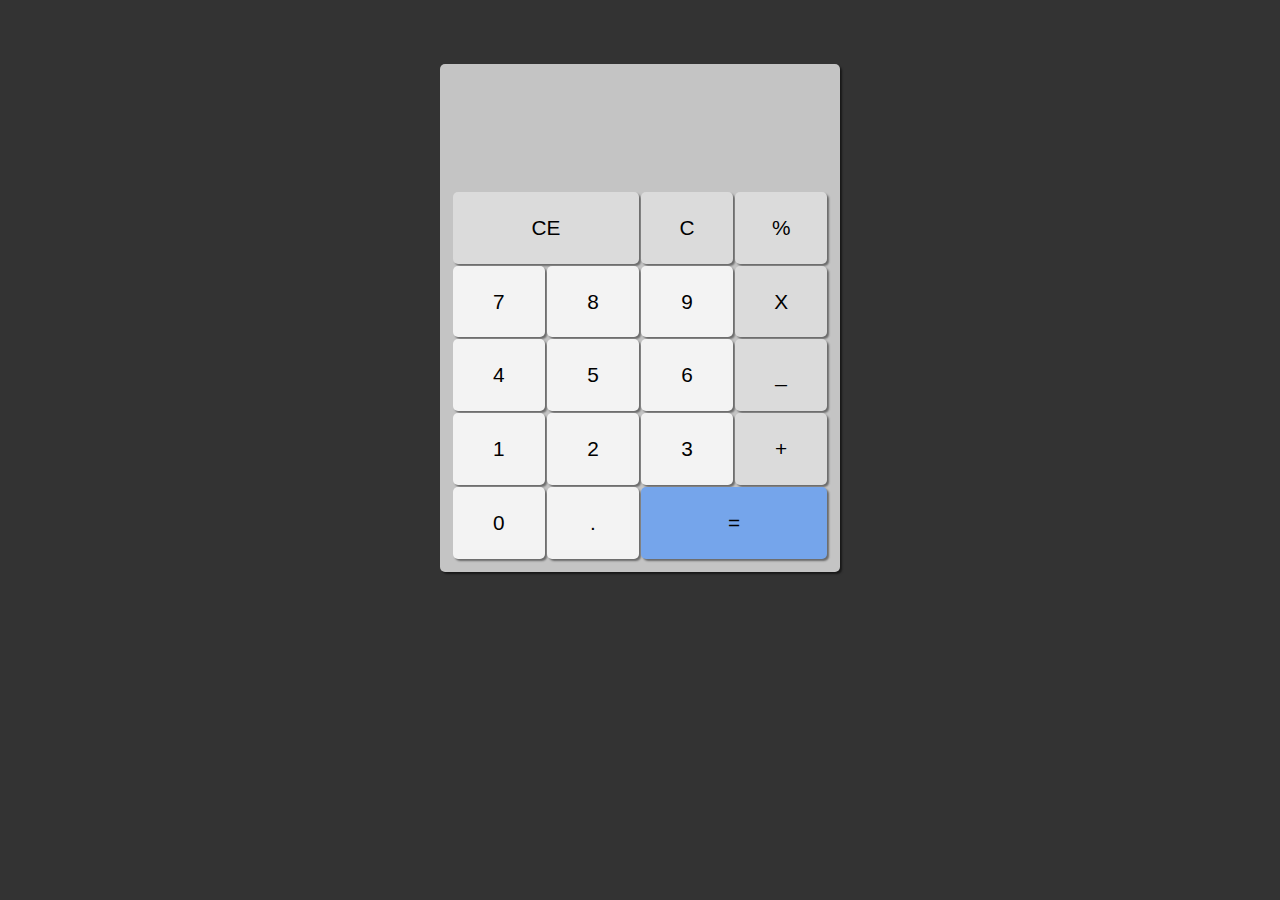
<file: Calculadora/index.html>
<!DOCTYPE html>
<html lang="en">
<head>
    <meta charset="UTF-8">
    <meta name="viewport" content="width=
    , initial-scale=1.0">
    <title>Calculadora</title>
    <link rel="stylesheet" href="style.css">
    <script src="script.js"></script>

</head>
<body>
    <div id="calc"> 
        <p id="calculator"> </p>
        <p id="resultado"> </p>
    

    <div id="buttons">
        <button onclick="clean()" class="limpar">CE</button>
        <button onclick="backspace()">C</button>
        <button onclick="inserir('/')">%</button>
        <button class="number" onclick="inserir('7')">7</button>
        <button class="number" onclick="inserir('8')">8</button>
        <button class="number" onclick="inserir('9')">9</button>
        <button onclick="inserir('*')">X</button>
        <button class="number" onclick="inserir('4')">4</button>
        <button class="number" onclick="inserir('5')">5</button>
        <button class="number" onclick="inserir('6')">6</button>
        <button onclick="inserir('-')">_</button>
        <button class="number" onclick="inserir('1')">1</button>
        <button class="number" onclick="inserir('2')">2</button>
        <button class="number" onclick="inserir('3')">3</button>
        <button onclick="inserir('+')">+</button>
        <button class="number" onclick="inserir('0')">0</button>
        <button class="number" onclick="inserir('.')">.</button>
        <button id="igual" onclick="igual()">=</button>
        

    </div>
</div>

    

</body>
</html>
</file>
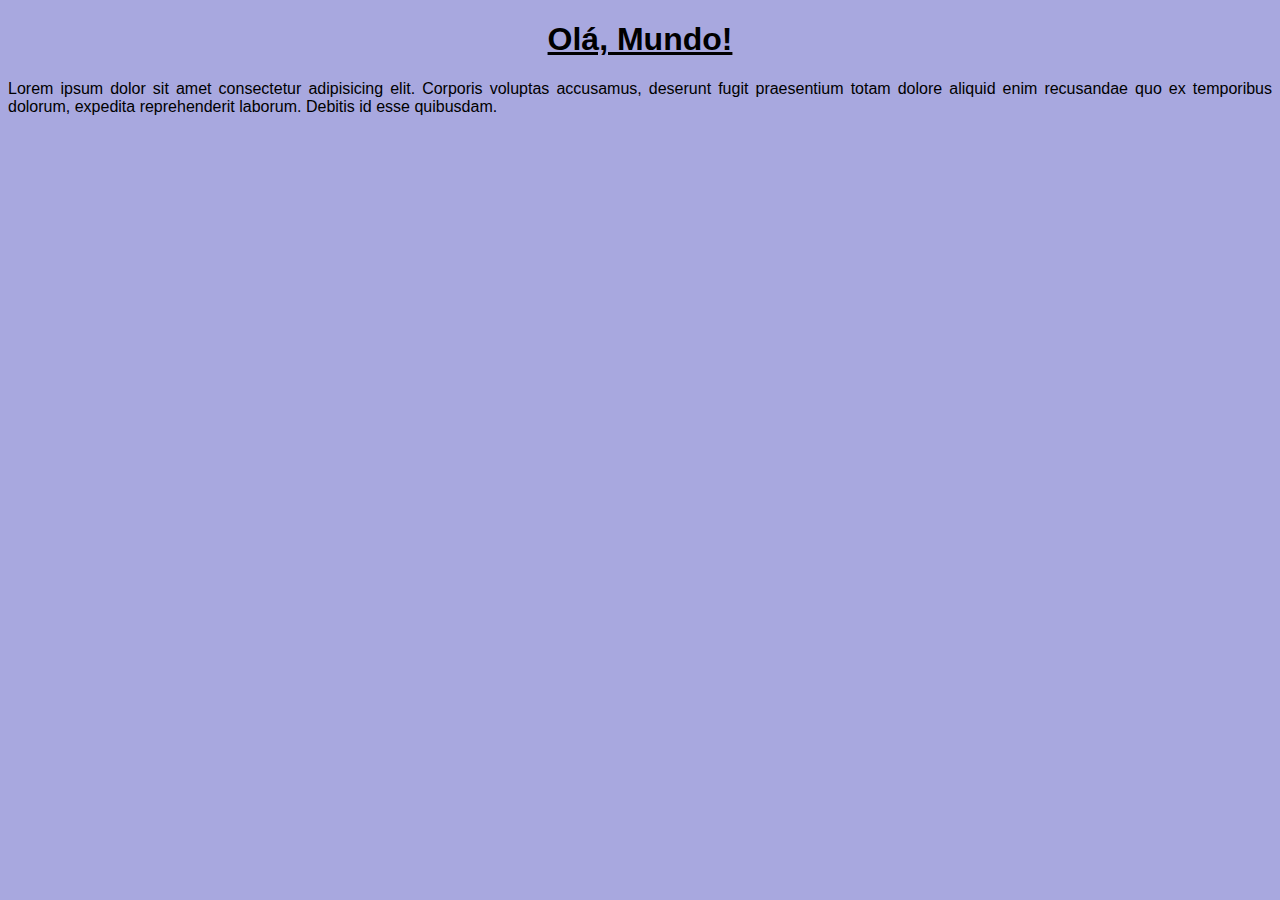
<file: aula04/ex001.html>
<!DOCTYPE html>
<html lang="pt-br">
<head>
    <meta charset="UTF-8">
    <meta http-equiv="X-UA-Compatible" content="IE=edge">
    <meta name="viewport" content="width=device-width, initial-scale=1.0">
    <style>
        * {
            font-family: Arial, Helvetica, sans-serif;
            
        }
        h1 {
            text-align: center;
            text-decoration: underline;
        }
        p {
            text-align: justify;
        }
        body {
            background-color: rgb(168, 168, 223);
        }
    </style>
    <title>Primeiro exercicio em JavaScript</title>
</head>
<body>
    <h1>Olá, Mundo!</h1>
    <p>Lorem ipsum dolor sit amet consectetur adipisicing elit. Corporis voluptas accusamus, deserunt fugit praesentium totam dolore aliquid enim recusandae quo ex temporibus dolorum, expedita reprehenderit laborum. Debitis id esse quibusdam.</p>
    <script>
        alert('Olá, Mundo!') 
        confirm('Testando a tag confirm')
        prompt ('Qual é o seu nome?')  
    </script>
</body>
</html>
</file>
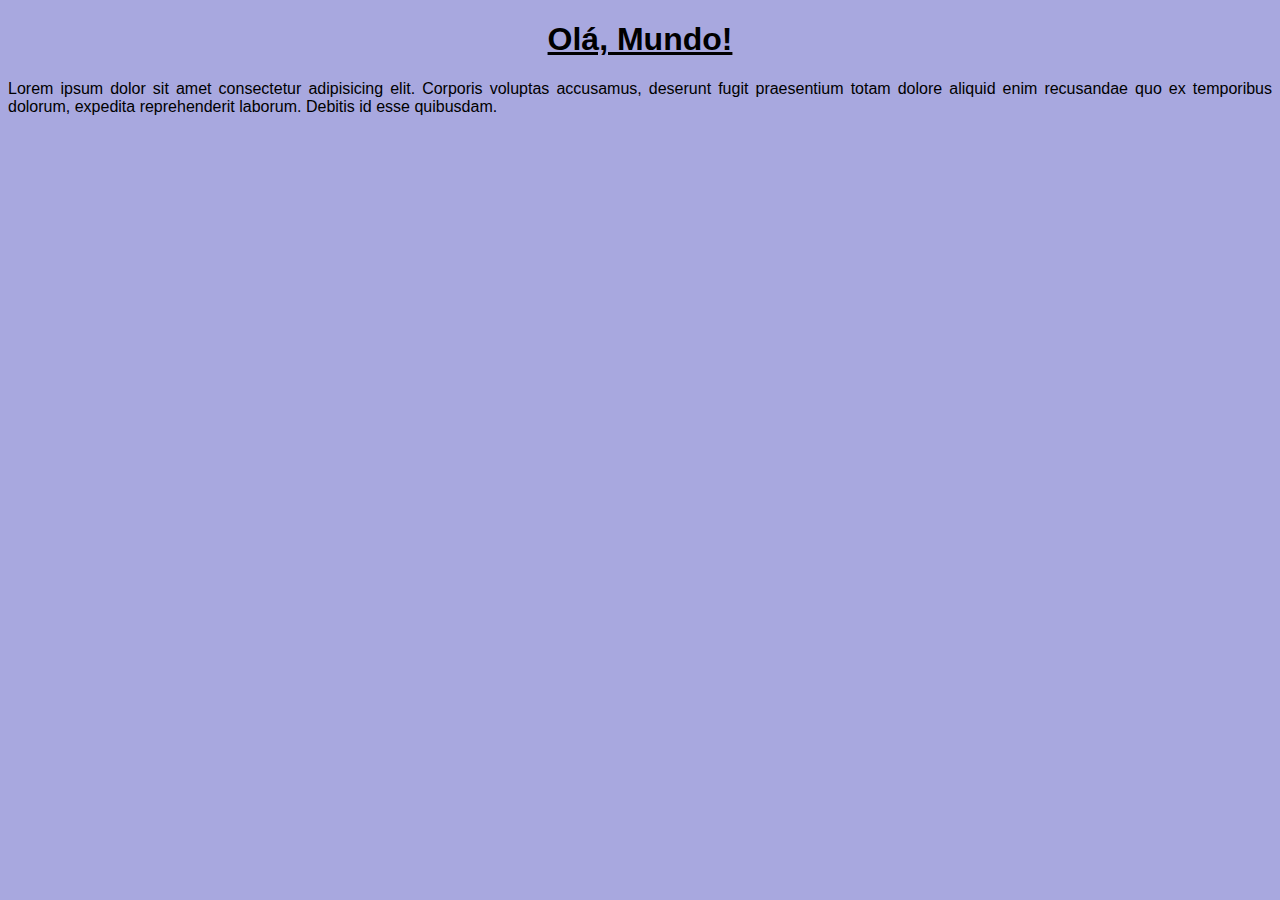
<file: aula06/ex002.html>
<!DOCTYPE html>
<html lang="pt-br">
<head>
    <meta charset="UTF-8">
    <meta http-equiv="X-UA-Compatible" content="IE=edge">
    <meta name="viewport" content="width=device-width, initial-scale=1.0">
    <style>
        * {
            font-family: Arial, Helvetica, sans-serif;
            
        }
        h1 {
            text-align: center;
            text-decoration: underline;
        }
        p {
            text-align: justify;
        }
        body {
            background-color: rgb(168, 168, 223);
        }
    </style>
    <title>Primeiro exercicio em JavaScript</title>
</head>
<body>
    <h1>Olá, Mundo!</h1>
    <p>Lorem ipsum dolor sit amet consectetur adipisicing elit. Corporis voluptas accusamus, deserunt fugit praesentium totam dolore aliquid enim recusandae quo ex temporibus dolorum, expedita reprehenderit laborum. Debitis id esse quibusdam.</p>
    <script>
      /*  alert('Olá, Mundo!') 
        confirm('Testando a tag confirm') */
       var nome = prompt ('Qual é o seu nome?') 
       alert ('é um prazer te conhecer, '  + nome + '!')

    </script>
</body>
</html>
</file>
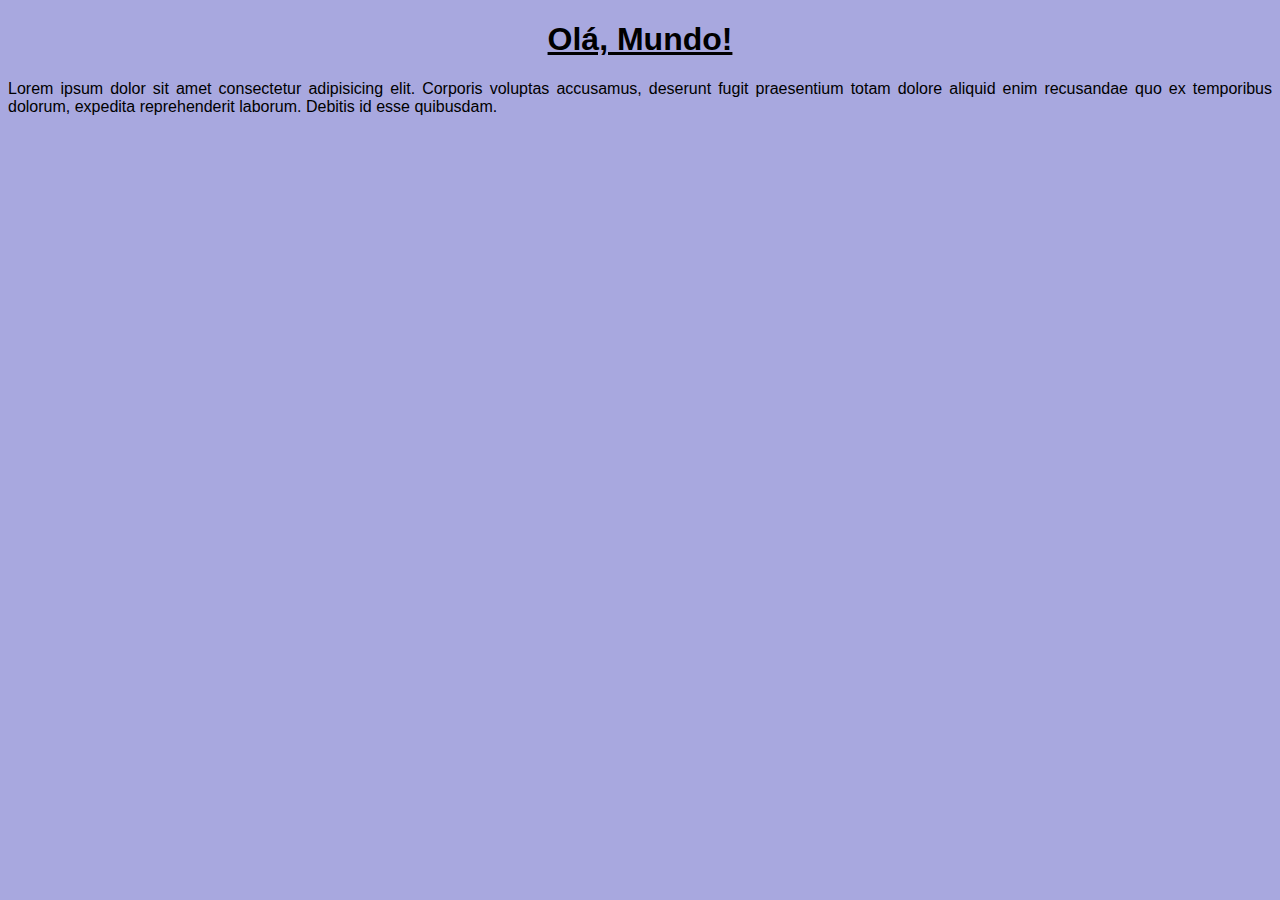
<file: aula06/ex003.html>
<!DOCTYPE html>
<html lang="pt-br">
<head>
    <meta charset="UTF-8">
    <meta http-equiv="X-UA-Compatible" content="IE=edge">
    <meta name="viewport" content="width=device-width, initial-scale=1.0">
    <style>
        * {
            font-family: Arial, Helvetica, sans-serif;
            
        }
        h1 {
            text-align: center;
            text-decoration: underline;
        }
        p {
            text-align: justify;
        }
        body {
            background-color: rgb(168, 168, 223);
        }
    </style>
    <title>Primeiro exercicio em JavaScript</title>
</head>
<body>
    <h1>Olá, Mundo!</h1>
    <p>Lorem ipsum dolor sit amet consectetur adipisicing elit. Corporis voluptas accusamus, deserunt fugit praesentium totam dolore aliquid enim recusandae quo ex temporibus dolorum, expedita reprehenderit laborum. Debitis id esse quibusdam.</p>
    <script>
      /*  alert('Olá, Mundo!') 
        confirm('Testando a tag confirm') */
     var n1 = Number(prompt('Digite um Número: '))
     var n2 = Number(prompt('Digite outro Número: '))
     var s = n1 + n2
     alert (`A soma entre os números ${n1} e ${n2} é igual a ${s}`)
    </script>
</body>
</html>
</file>
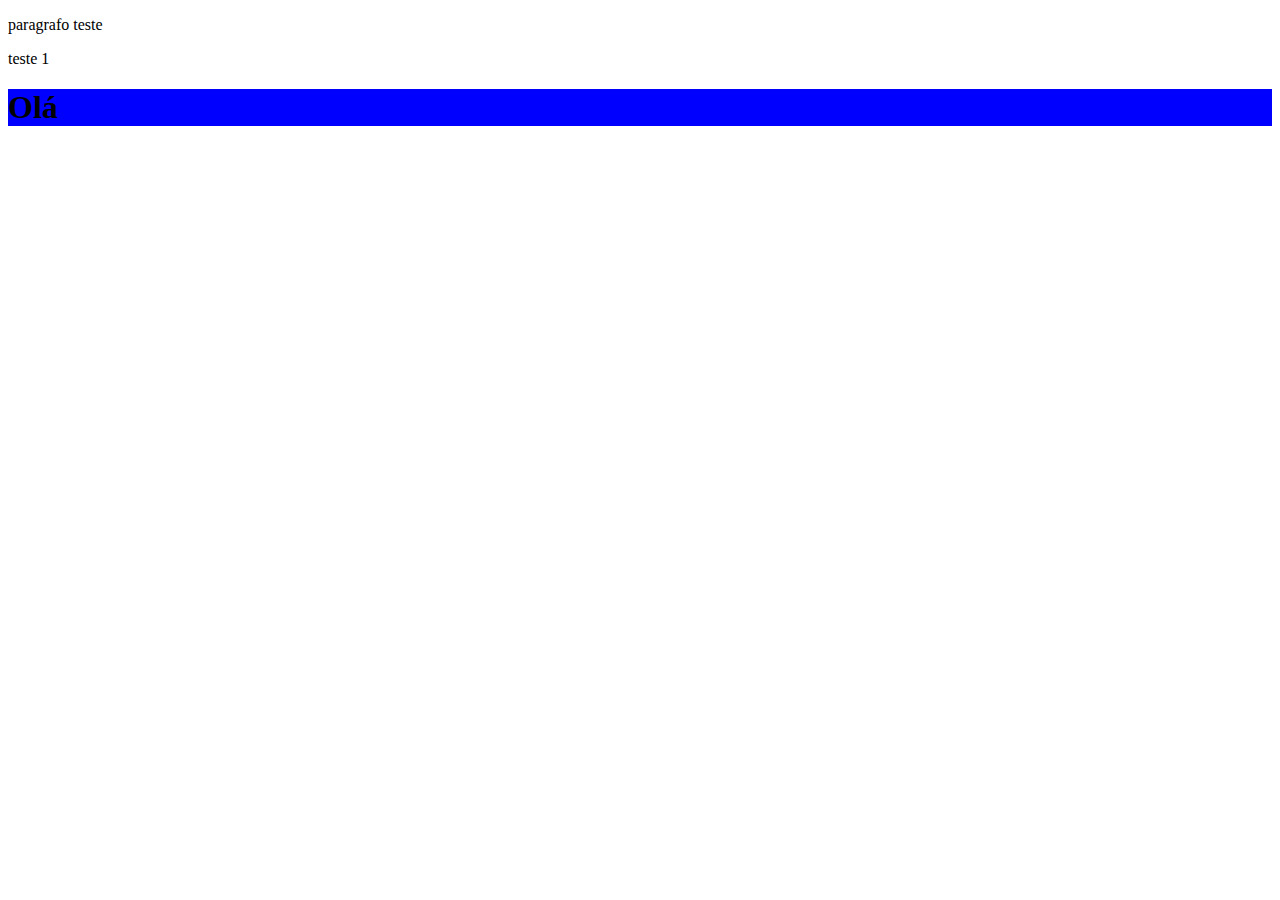
<file: aula09/ex005.html>
<!DOCTYPE html>
<html lang="pt-br">
<head>
    <meta charset="UTF-8">
    <meta http-equiv="X-UA-Compatible" content="IE=edge">
    <meta name="viewport" content="width=device-width, initial-scale=1.0">
    <title>Document</title>
</head>
<body>
    <p>paragrafo teste</p>
    <p>teste 1</p>
    <h1 class="t1">teste class</h1>
   <script>
    var p1=document.getElementsByTagName ('p')[0]
    

    var t1 = window.document.getElementsByClassName('t1')[0]
    
    t1.style.background= 'blue' 
    t1.innerHTML = 'Olá'
   </script>
</body>
</html>
</file>
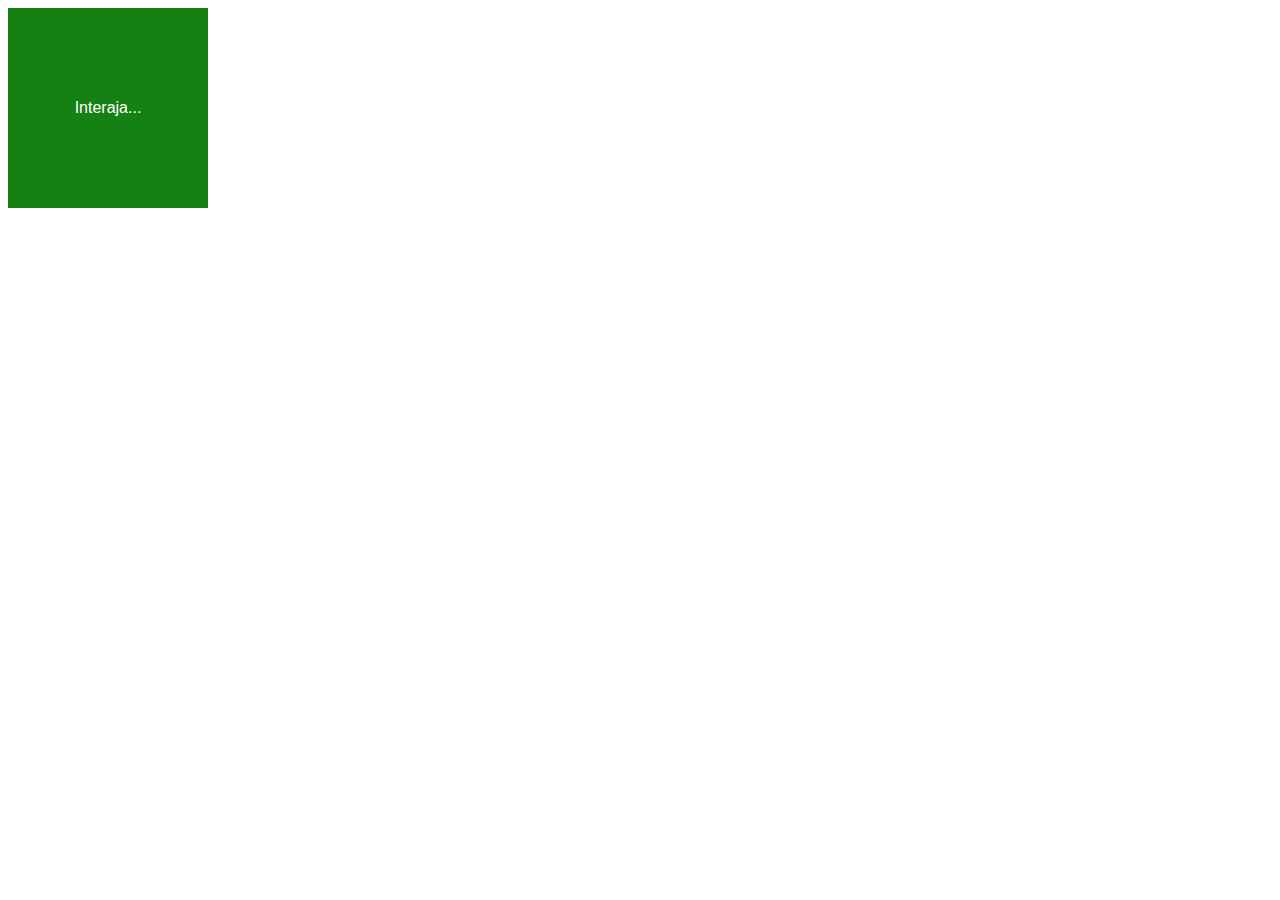
<file: aula10/ex006.html>
<!DOCTYPE html>
<html lang="pt-br">
<head>
    <meta charset="UTF-8">
    <meta http-equiv="X-UA-Compatible" content="IE=edge">
    <meta name="viewport" content="width=device-width, initial-scale=1.0">
    <title>Document</title>
    <style>#area {
        color: white;
        background: rgb(21, 129, 21); 
        width: 200px;
    height: 200px;
    line-height: 200px;
    text-align: center;
font: normal 20pt;
font-family: Arial, Helvetica, sans-serif;

    }
        
        </style>
</head>
<body>
    <div id="area">Interaja...</div>
    <script>
        var a = document.getElementById('area')
        a.addEventListener('click', clicar)
        a.addEventListener('mouseenter', entrar)
        a.addEventListener('mouseout', sair)

        function clicar() { 
a.innerText = 'Clicou!'
a.style.background ='red'
a.style.color='lightblue'
a.style.fontSize ='10px'
        }
        function entrar() {
            a.innerText = 'Entrou!'
            a.style.background = 'blue'
            a.style.fontSize ='40px'
        }
        function sair() {
            a.innerText = 'Saiu!'
            a.style.background = 'green'
            a.style.fontSize ='20px'
        }
    </script> 
</body>
</html>
</file>
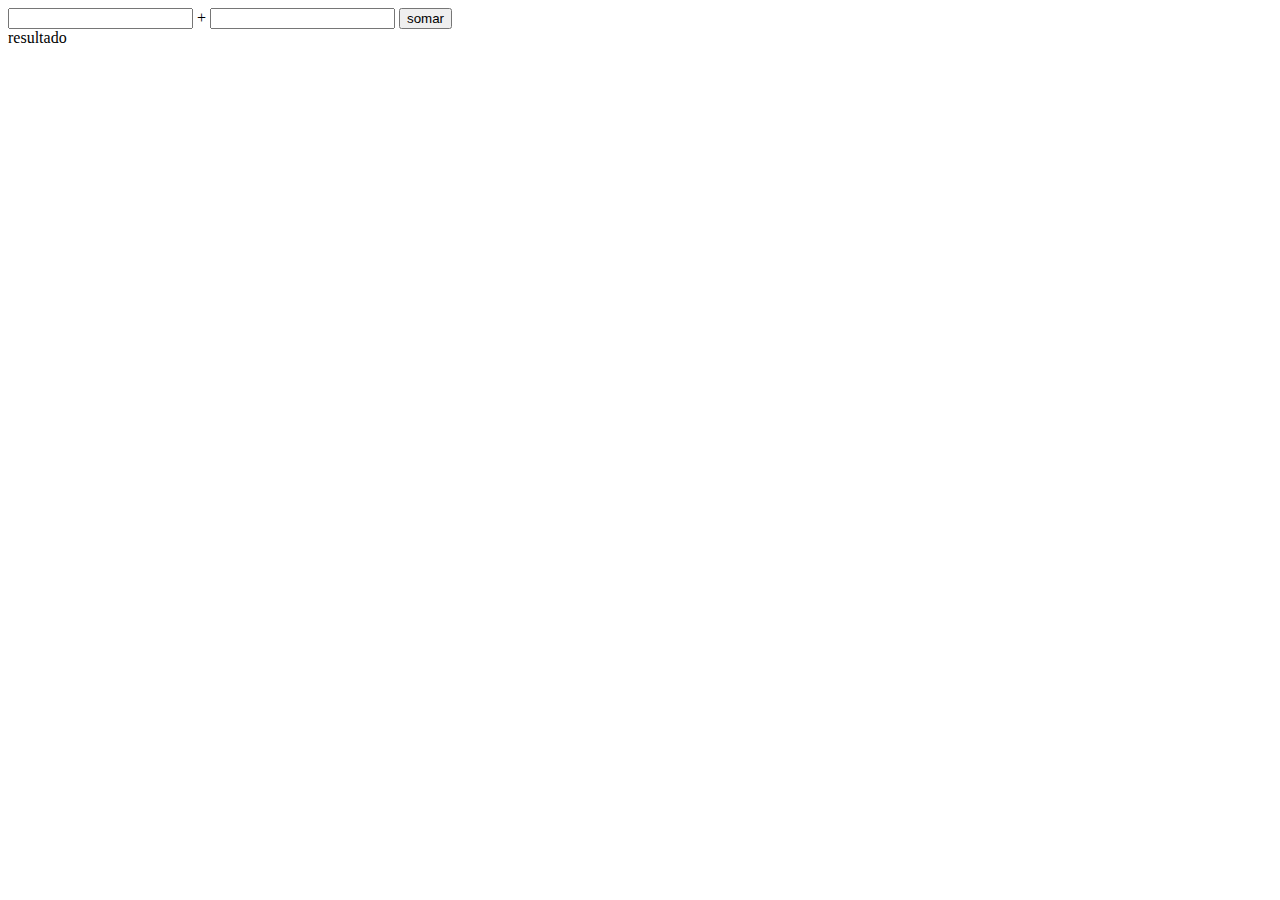
<file: aula10/ex007.html>
<!DOCTYPE html>
<html lang="en">
<head>
    <meta charset="UTF-8">
    <meta http-equiv="X-UA-Compatible" content="IE=edge">
    <meta name="viewport" content="width=device-width, initial-scale=1.0">
    <title>Document</title>
</head>
<body>
    <input type="number" name="txtn1" id="txtn1"> +
    <input type="number" name="txtn2" id="txtn2">
    <input type="button" value="somar" onclick="somar()">
    <div id="res">resultado</div>
    <script>
        function somar() {
            var res = document.getElementById('res')
            var tn1 = document.getElementById('txtn1')
            var tn2 = document.querySelector('input#txtn2')
            var n1 = Number(tn1.value)
            var n2 = Number(tn2.value)
            var s = n1 + n2
            res.innerHTML = `a soma entre ${n1} e ${n2} é igual a ${s}`
        }
    </script>
</body>
</html>
</file>
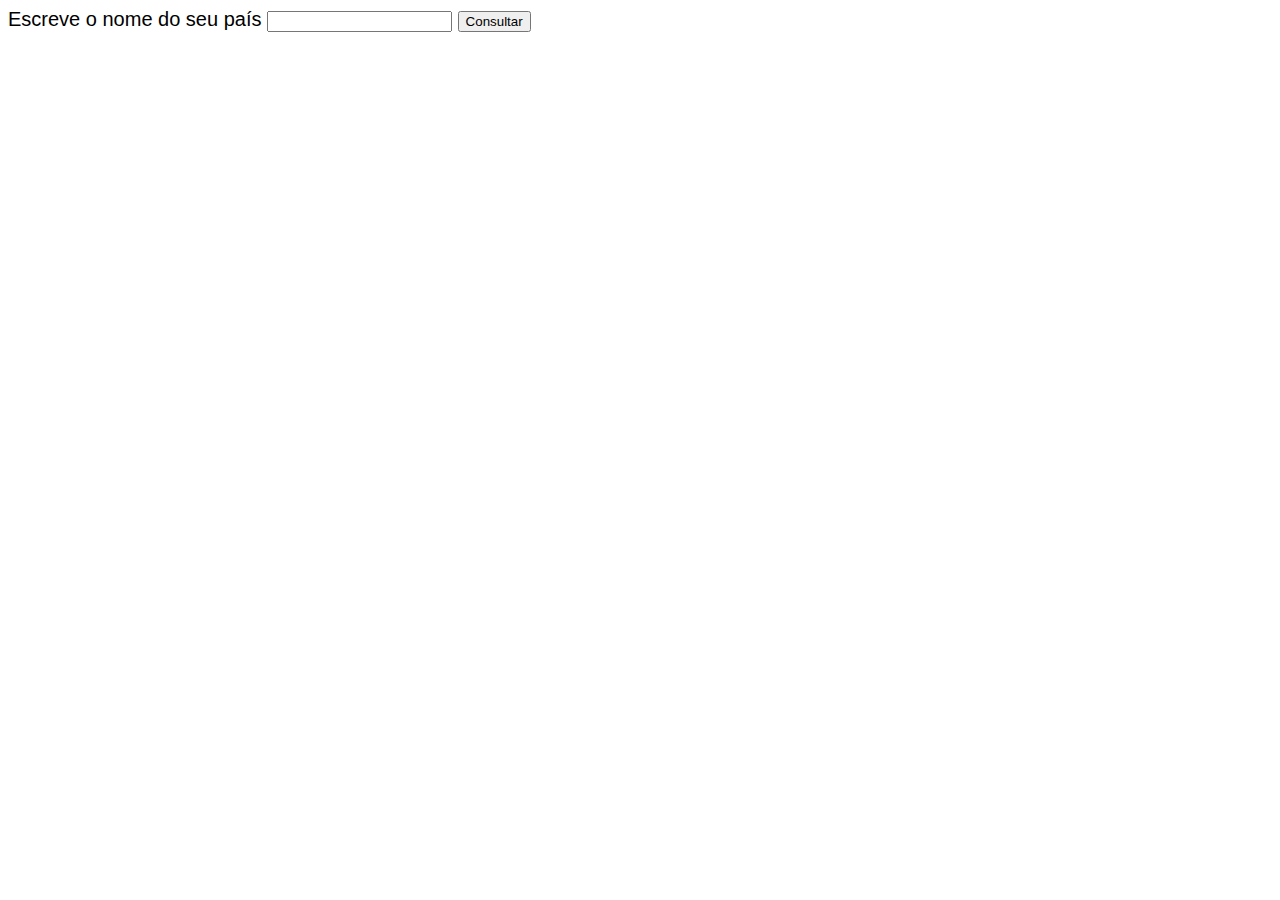
<file: aula11/ex009.html>
<!DOCTYPE html>
<html lang="pt-br">
<head>
    <meta charset="UTF-8">
    <meta http-equiv="X-UA-Compatible" content="IE=edge">
    <meta name="viewport" content="width=device-width, initial-scale=1.0">
    <title>Document</title>
    <style>
        body {
            font-size: 20px;
            font-family: Arial, Helvetica, sans-serif;
        }
    </style>
</head>
<body>
   Escreve o nome do seu país <input type="text" name="txt" id="txt">
    <input type="button" value="Consultar" onclick="consultar()">
    <div id="res">

        <script>
           var txt = document.getElementById('txt')
           function consultar(){
            var pais = String(txt.value)
            var res = document.getElementById('res')
           


            if (pais =='Brasil'||pais=='brasil') {res.innerHTML = `Você é Brasileiro`
           }else{
            res.innerHTML = `você é estrangeiro`} }
        </script>
</body>
</html>
</file>
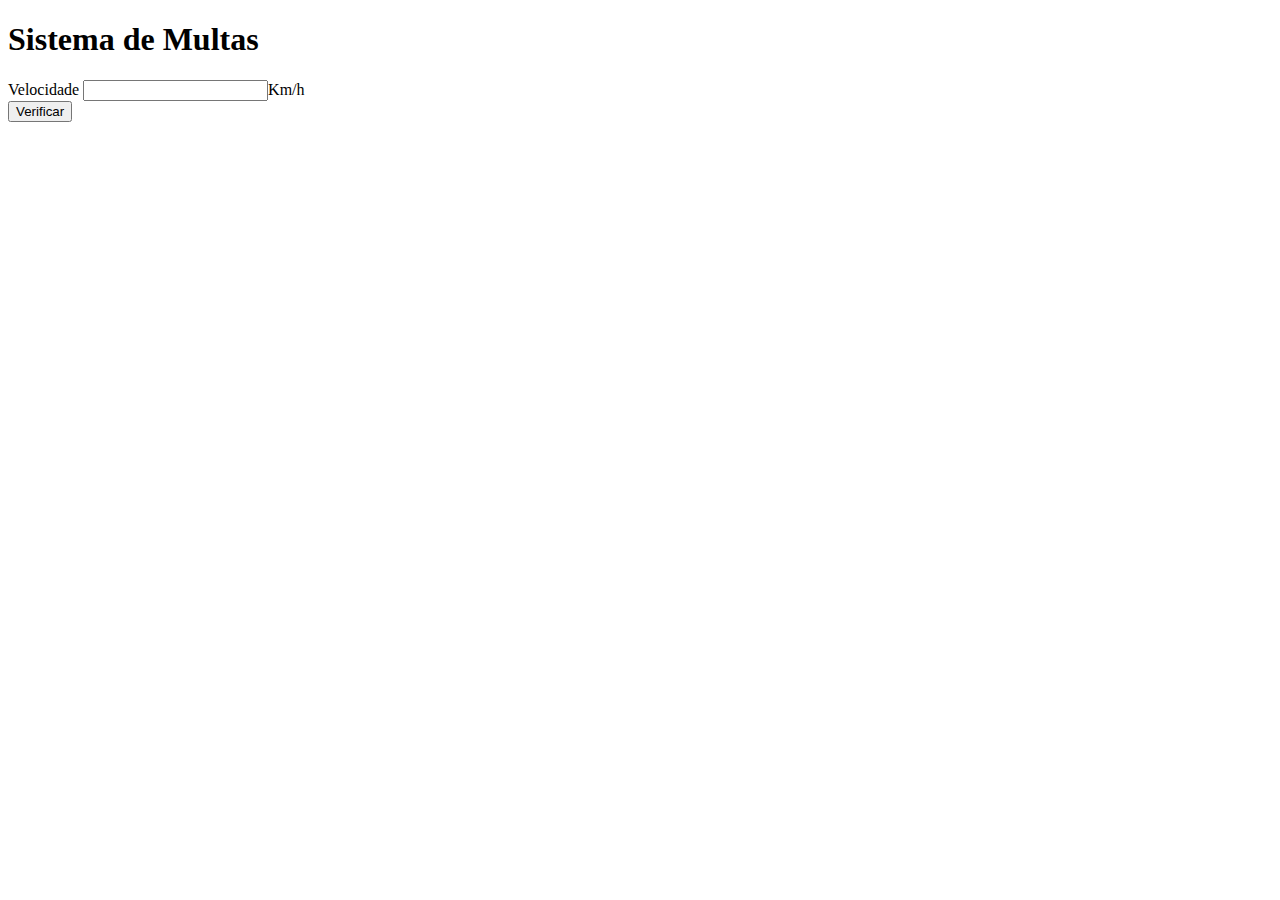
<file: aula11/ex010.html>
<!DOCTYPE html>
<html lang="pt-br">
<head>
    <meta charset="UTF-8">
    <meta http-equiv="X-UA-Compatible" content="IE=edge">
    <meta name="viewport" content="width=device-width, initial-scale=1.0">
    <title>Document</title>
</head>
<body>
    <h1>Sistema de Multas</h1>
   Velocidade <input type="number" name="txtvel" id="txtvel">Km/h
   <br>
    <input type="button" value="Verificar" onclick="calcular()">
    <div id="res">

    <script>
        var txtv = document.getElementById('txtvel')
        function calcular(){
             var vel = Number(txtv.value)
             var res = document.getElementById('res')
             res.innerHTML = `<p> Sua velocidade atual é de ${vel} </p>`

             
             if (vel > 60) {
                res.innerHTML += `<p>Você está <strong>Multado</strong> por excesso de velocidade!</p>`
             }
             res.innerHTML += `<p>Dirija sempre com cinto de segurança</p>`
        }
    </script>
</body>
</html>
</file>
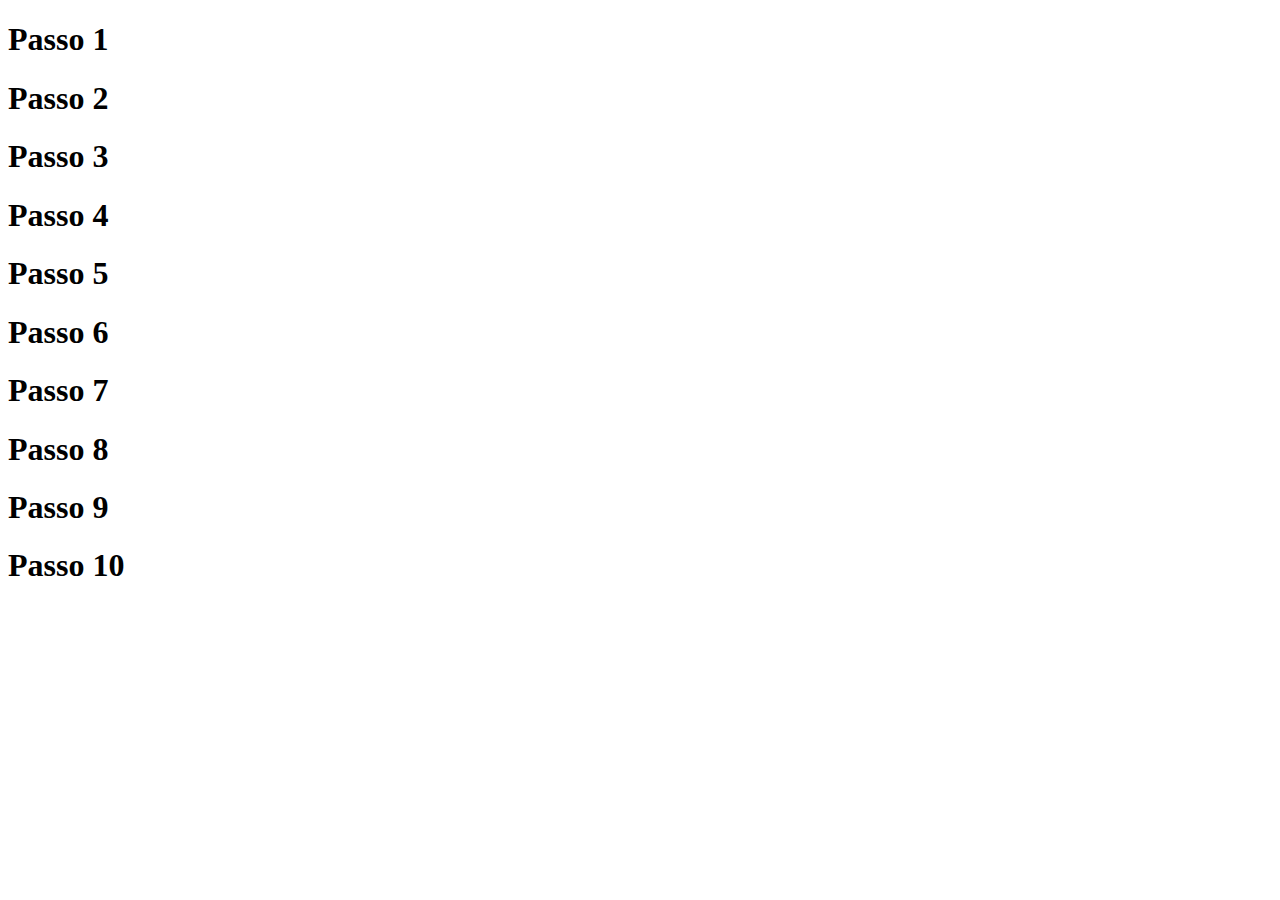
<file: aula13/a.html>
<!DOCTYPE html>
<html lang="en">
<head>
    <meta charset="UTF-8">
    <meta http-equiv="X-UA-Compatible" content="IE=edge">
    <meta name="viewport" content="width=device-width, initial-scale=1.0">
    <title>Document</title>
</head>
<body>
    <h1>teste</h1>
    <script src="ambiente.js"></script>
</body>
</html>
</file>
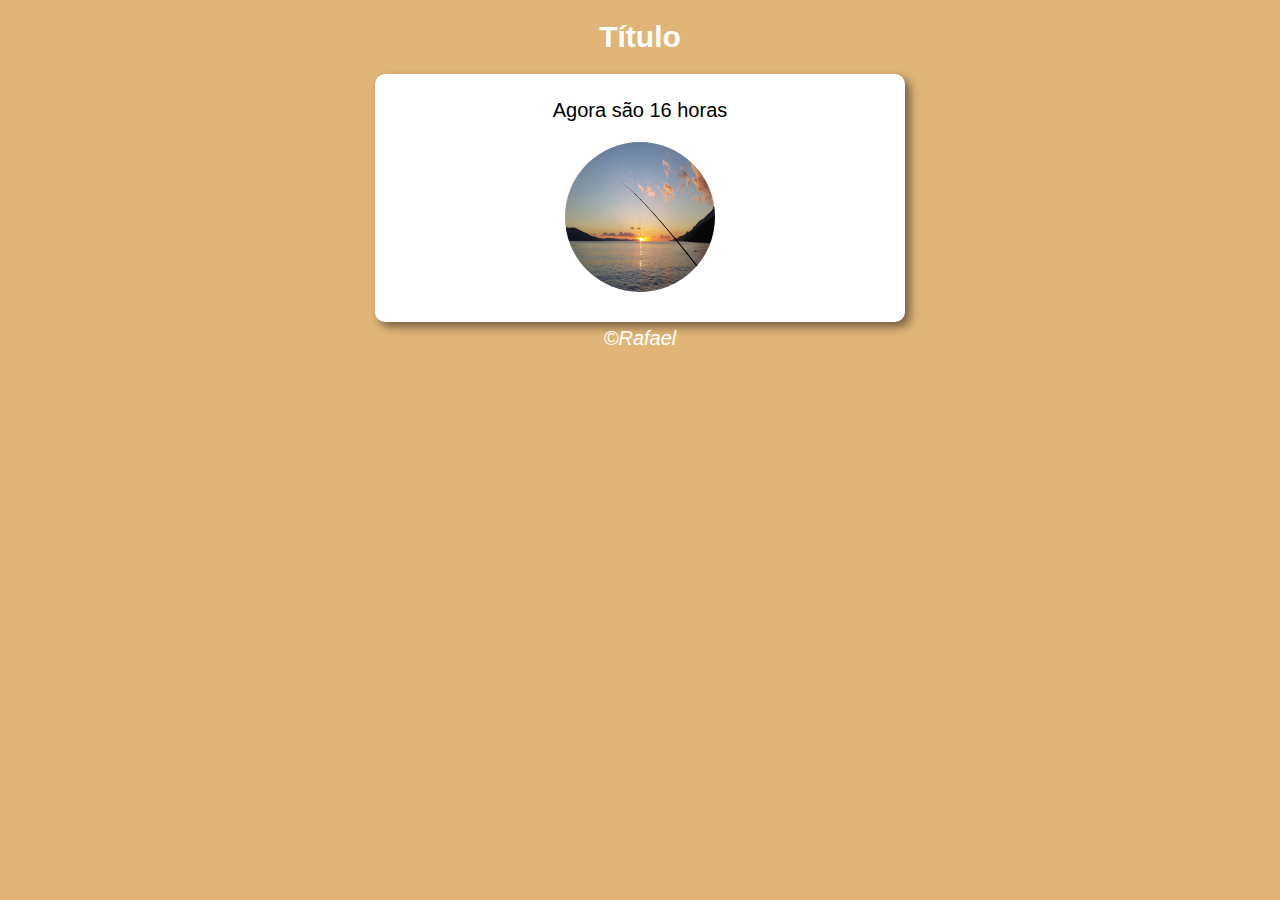
<file: aula12ex/ex014/modelo.html>
<!DOCTYPE html>
<html lang="pt-br">
<head>
    <meta charset="UTF-8">
    <meta http-equiv="X-UA-Compatible" content="IE=edge">
    <meta name="viewport" content="width=device-width, initial-scale=1.0">
    <title>Hora do dia</title>
    <link rel="stylesheet" href="estilo.css">
</head>
<body onload="carregar()">
    <header>
<h1>Título</h1>
    </header>
    <section>
        <div id="msg">teste</div> 
        <div id="foto">
            <img id="imagem" src="manhã.jpg" alt="imagem da manhã">
        </div>
    </section>
    <footer>&copy;Rafael</footer>
    <script src="script.js"></script>
</body>
</html>
</file>
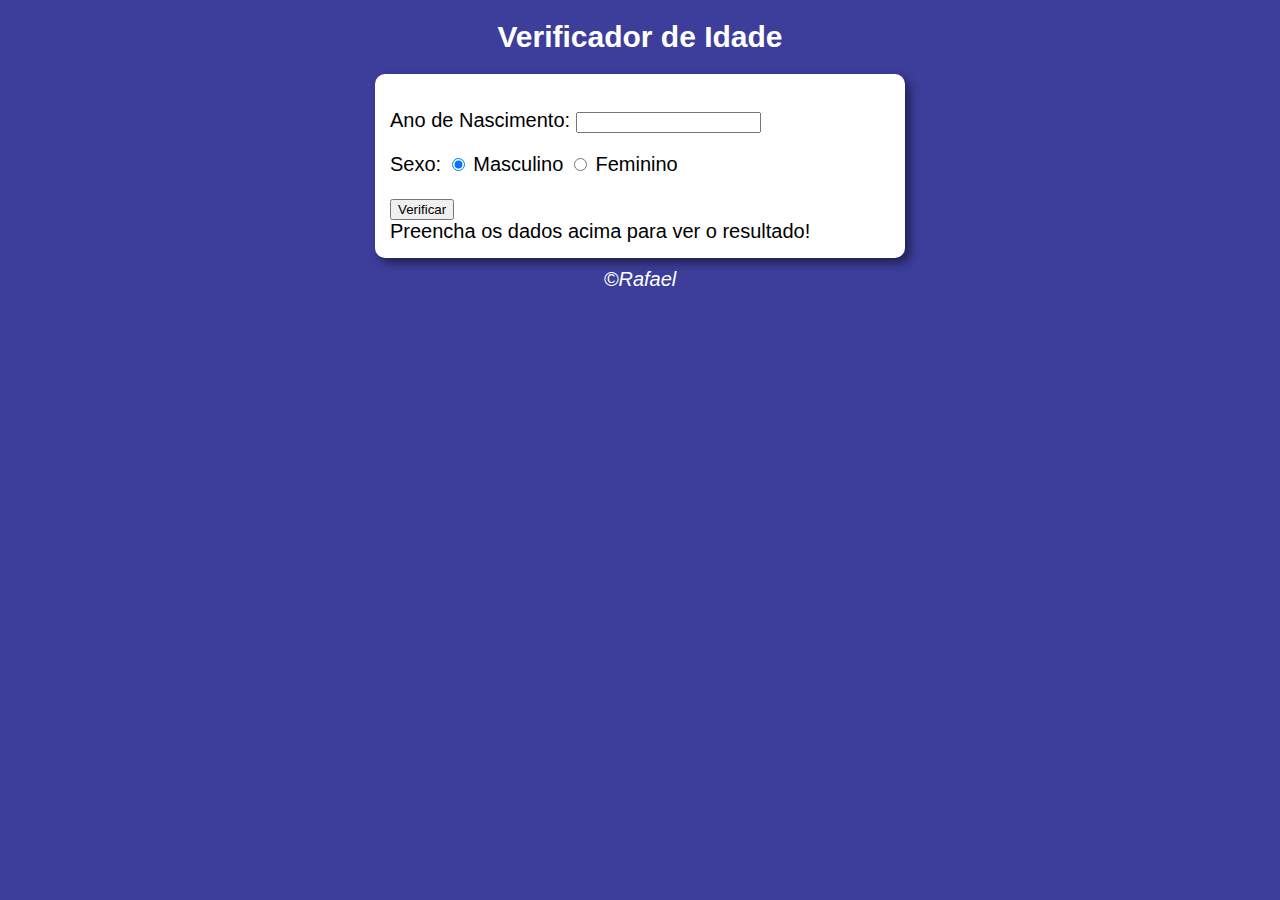
<file: aula12ex/ex015/modelo.html>
<!DOCTYPE html>
<html lang="pt-br">
<head>
    <meta charset="UTF-8">
    <meta http-equiv="X-UA-Compatible" content="IE=edge">
    <meta name="viewport" content="width=device-width, initial-scale=1.0">
    <title>Verificador de Idade</title>
    <link rel="stylesheet" href="estilo.css">
</head>
<body>
    <header>
<h1>Verificador de Idade</h1>
    </header>
    <section>
        <div>
        <p>
Ano de Nascimento:
<input type="number" name="txtano" id="txtano" required min="0">
        </p>
        <p>Sexo:
            <input type="radio" name="radsex" id="masc" checked>
            <label for="masc">Masculino</label>
            <input type="radio" name="radsex" id="fem">
            <label for="fem">Feminino</label>
        </p>
        <input type="button" value="Verificar" onclick="verificar()">
    </div>
        <div id="res">Preencha os dados acima para ver o resultado!</div>
    </section>
    <footer>&copy;Rafael</footer>
    <script src="script.js"></script>
</body>
</html>
</file>
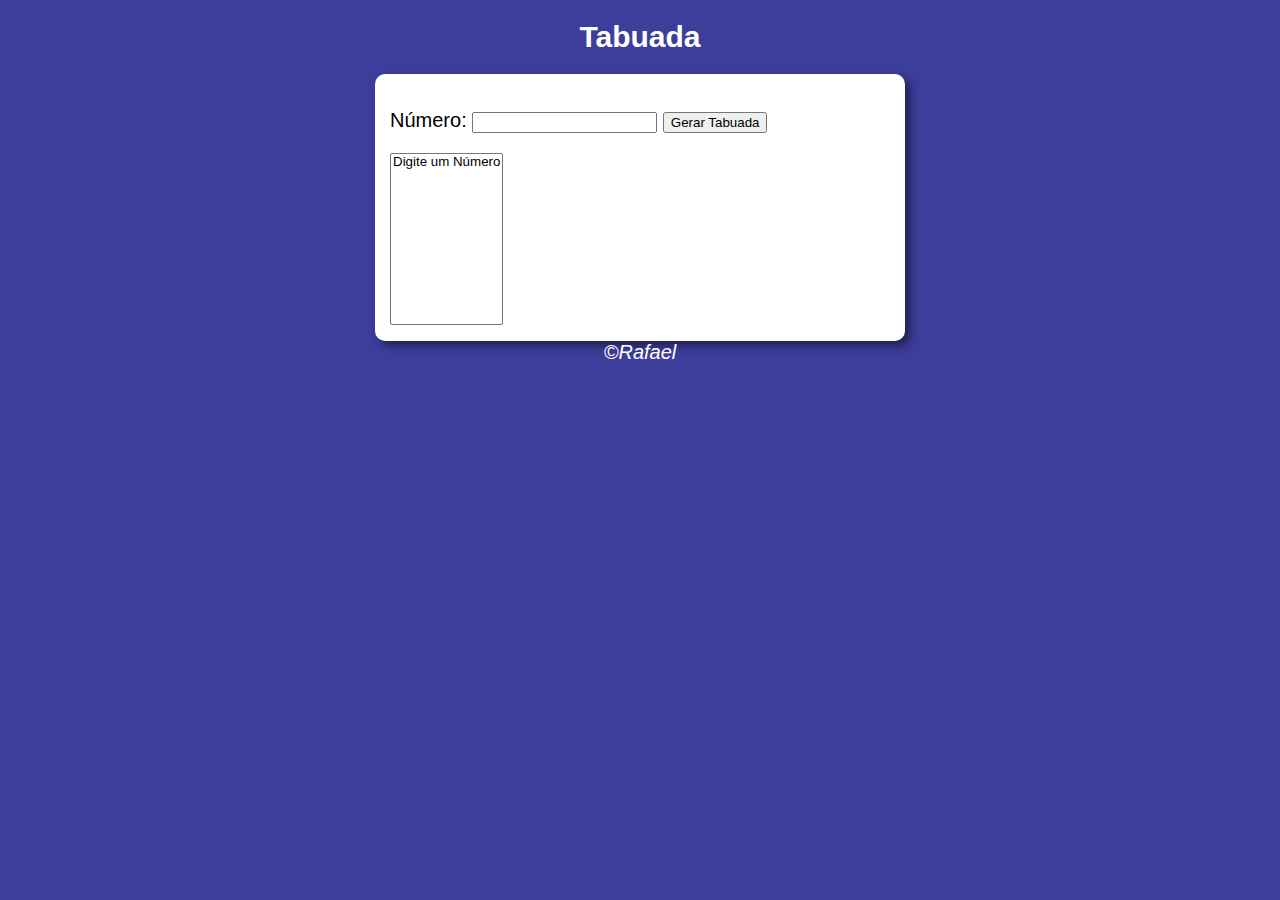
<file: aula12ex/Modelo/modelo.html>
<!DOCTYPE html>
<html lang="pt-br">
<head>
    <meta charset="UTF-8">
    <meta http-equiv="X-UA-Compatible" content="IE=edge">
    <meta name="viewport" content="width=device-width, initial-scale=1.0">
    <title>Document</title>
    <link rel="stylesheet" href="estilo.css">
</head>
<body>
    <header>
<h1>Tabuada</h1>
    </header>
    <section>
        <div>
            <p>Número: <input type="number" name="num" id="txtn" required> <input type="button" value="Gerar Tabuada" onclick="tabuada()"></p>
        </div>
        <div><select name="tabuada" id="seltab" size="10">
            <option>Digite um Número</option>
        </select></div>
    </section>
    <footer>&copy;Rafael</footer>
    <script src="script.js"></script>
</body>
</html>
</file>
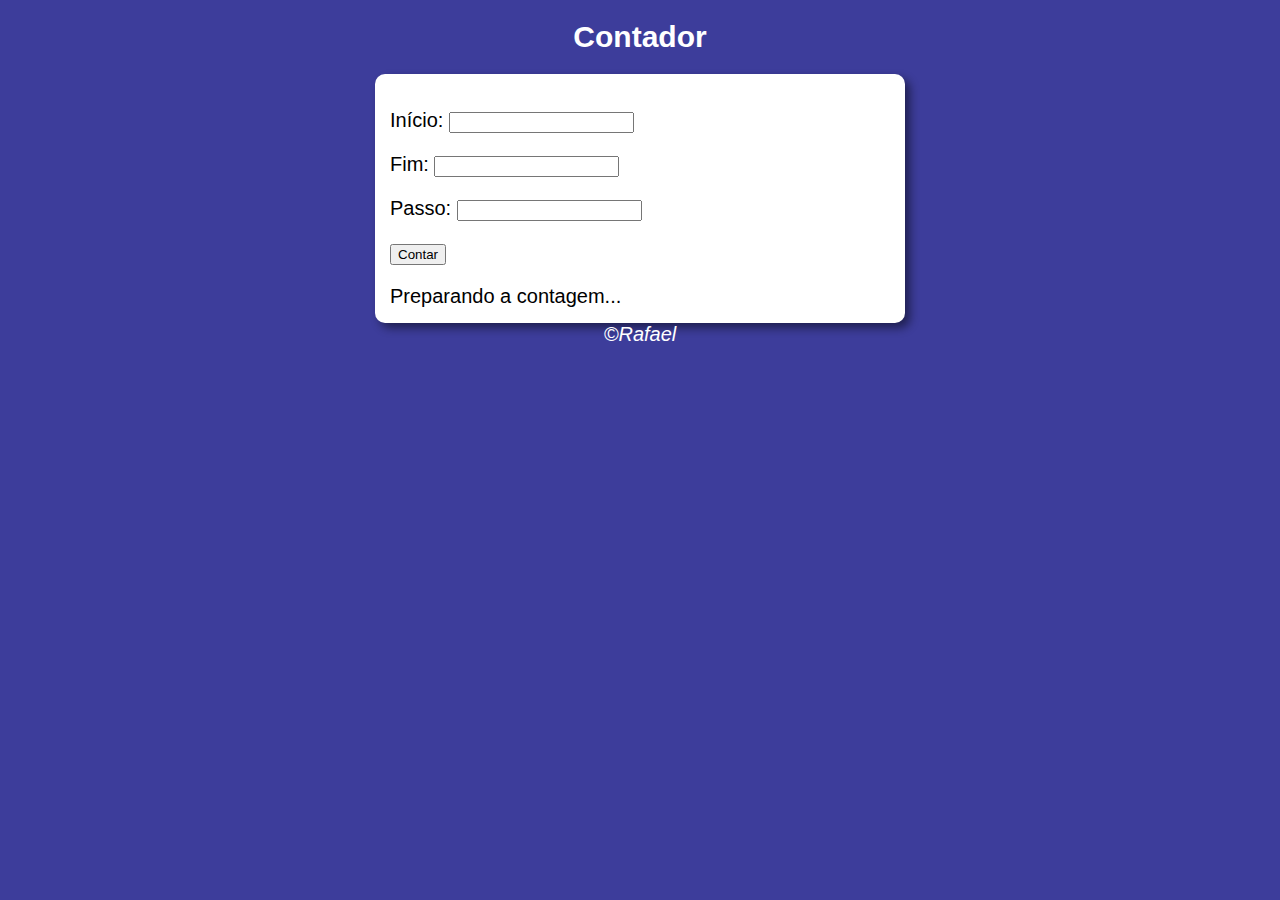
<file: aula14ex/ex016/modelo.html>
<!DOCTYPE html>
<html lang="pt-br">
<head>
    <meta charset="UTF-8">
    <meta http-equiv="X-UA-Compatible" content="IE=edge">
    <meta name="viewport" content="width=device-width, initial-scale=1.0">
    <title>Document</title>
    <link rel="stylesheet" href="estilo.css">
</head>
<body>
    <header>
<h1>Contador</h1>
    </header>
    <section>
        <div id="dados">
            <p>Início: <input type="number" name="inicio" id="txti"></p>
            <p>Fim: <input type="number" name="fim" id="txtf"></p>
            <p>Passo: <input type="number" name="passo" id="txtp"></p>
            <p><input type="button" value="Contar" onclick="contar()"></p>
        </div>
        <div id="res">Preparando a contagem...</div>
    </section>
    <footer>&copy;Rafael</footer>
    <script src="script.js"></script>
</body>
</html>
</file>
<file: Calculadora/style.css>
@media (max-width: 600px) {
    #calc {
        width: 100%; 
        max-width: 300px;
        padding-top: -10px;
    }

    #calculator {
        font-size: 16px; 
        margin-bottom: -15px;
        margin-top: -10px;
      
        
    }

    #buttons {
        display: grid;
        grid-template-columns: repeat(4, 1fr); 
        gap: 5px; 
        font-size: 16px;
    }

    button {
        padding: 10px; 
        font-size: 18px; 
    }
    body {
        height: 500px;
        margin-top: -30px;
        overflow: hidden;
    }

    #resultado {
        margin-bottom: -15px;
    }

    #buttons button {
        padding: 18px 15px; 
        font-size: 14px; 
    }

}




* {
    margin: 0;
    padding: 0px;
    box-sizing: border-box;
    font-family: helvetica;
}

body {
    background-color: #333;
    display: flex;
    align-items: center;
    justify-content: center;
    padding-top: 5%;
}
button {
    background-color: white;
    border-radius: 5px;
    padding: 1.1em;
    box-shadow: 2px 2px 2px rgba(0, 0, 0, 0.466);
    text-align: center;
    

}

#calc {
    width: 400px;
    background-color: #c4c4c4;
    padding: .8em;
    display: flex;
    flex-direction: column;
    color: black;
    border-radius: 5px;
    box-shadow: 2px 2px 2px rgba(0, 0, 0, 0.527);
}

#calc h3 {
    font-weight: 300;

}

#calculator {
    font-size: 1.3em;
}


#calculator, #resultado {
    min-height: 2em;
    padding: .2em;
    word-wrap: break-word;
    text-align: right;
}

#resultado {
    font-size: 2.3em;
    font-weight: 550;
}

#buttons {
    display: grid;
    grid-template-columns: 1fr 1fr 1fr 1fr;
    gap: 2px;
    

} 
#buttons .number {
    background-color: #f3f3f3;

}

#buttons button {
    border: 1px solid transparent;
    font-size: 1.3em;
    background-color: #dbdbdb;
    cursor: pointer;
}

#buttons button:hover {
    background-color: #bababa;
    border-color: #999;

}

#buttons #igual, .limpar {
   grid-column: span 2;
   background-color: #75a5eb;

}

#buttons #igual:hover {
    background-color: #3a91d8;

}
</file>
<file: aula12ex/ex014/estilo.css>
@charset "UTF-8";
body {
    background: rgb(61, 61, 155);
    font: normal 15pt Arial;
}
section {
    background-color: white;
    border-radius: 10px;
    padding: 15px;
    width: 500px;
    margin: auto;
    box-shadow: 5px 5px 10px rgba(0, 0, 0, 0.479);
    
}
header {
    color: white;
    text-align: center;
}
footer {
    color: white;
    text-align: center;
    font-style: italic;
    padding-top: 5px;
}
header > h1 {
    font-size: 30px;
}
#imagem {
    width: 150px;
    height: 150px;
    border-radius: 50%;
}
div { 
text-align: center;
padding: 10px;

}
</file>
<file: aula12ex/ex015/estilo.css>
@charset "UTF-8";
body {
    background: rgb(61, 61, 155);
    font: normal 15pt Arial;
}
section {
    background-color: white;
    border-radius: 10px;
    padding: 15px;
    width: 500px;
    margin: auto;
    box-shadow: 5px 5px 10px rgba(0, 0, 0, 0.479);
}
header {
    color: white;
    text-align: center;
}
footer {
    color: white;
    text-align: center;
    font-style: italic;
    padding-top: 10px;
}
header > h1 {
    font-size: 30px;
    
}
#foto{
    width: 250px;
    height: 250px;
    border-radius: 50%;
}
</file>
<file: aula12ex/Modelo/estilo.css>
@charset "UTF-8";
body {
    background: rgb(61, 61, 155);
    font: normal 15pt Arial;
}
section {
    background-color: white;
    border-radius: 10px;
    padding: 15px;
    width: 500px;
    margin: auto;
    box-shadow: 5px 5px 10px rgba(0, 0, 0, 0.479);
}
header {
    color: white;
    text-align: center;
}
footer {
    color: white;
    text-align: center;
    font-style: italic;
}
header > h1 {
    font-size: 30px;
}
.div1 {
    margin: auto;
}
</file>
<file: aula14ex/ex016/estilo.css>
@charset "UTF-8";
body {
    background: rgb(61, 61, 155);
    font: normal 15pt Arial;
}
section {
    background-color: white;
    border-radius: 10px;
    padding: 15px;
    width: 500px;
    margin: auto;
    box-shadow: 5px 5px 10px rgba(0, 0, 0, 0.479);
}
header {
    color: white;
    text-align: center;
}
footer {
    color: white;
    text-align: center;
    font-style: italic;
}
header > h1 {
    font-size: 30px;
}
</file>
